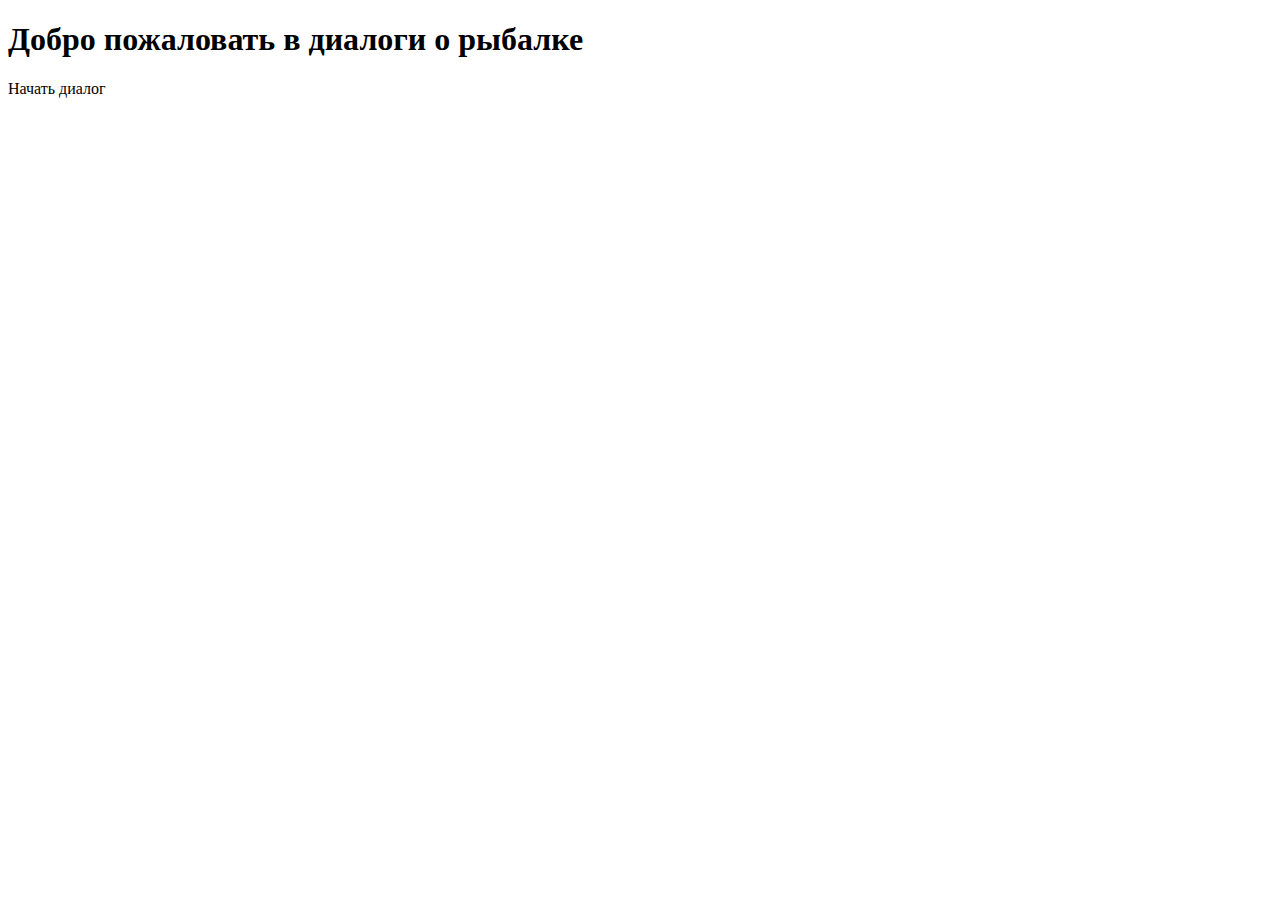
<file: RussianFishing/Net/src/main/resources/templates/index.html>
<!DOCTYPE html>
<html lang="ru" xmlns:th="http://www.thymeleaf.org/">
<head>
    <meta charset="UTF-8">
    <title>Русская рыбалка</title>

    <link rel="stylesheet" type="text/css" th:href="@{/css/style.css}"/>
</head>
<body>
<div class="main">
    <div class="wrapper">
        <div class="main_container">
            <h1>Добро пожаловать в диалоги о рыбалке</h1>
            <a th:href="@{/chatroom}">Начать диалог</a>
        </div>
    </div>
</div>
</body>
</html>
</file>
